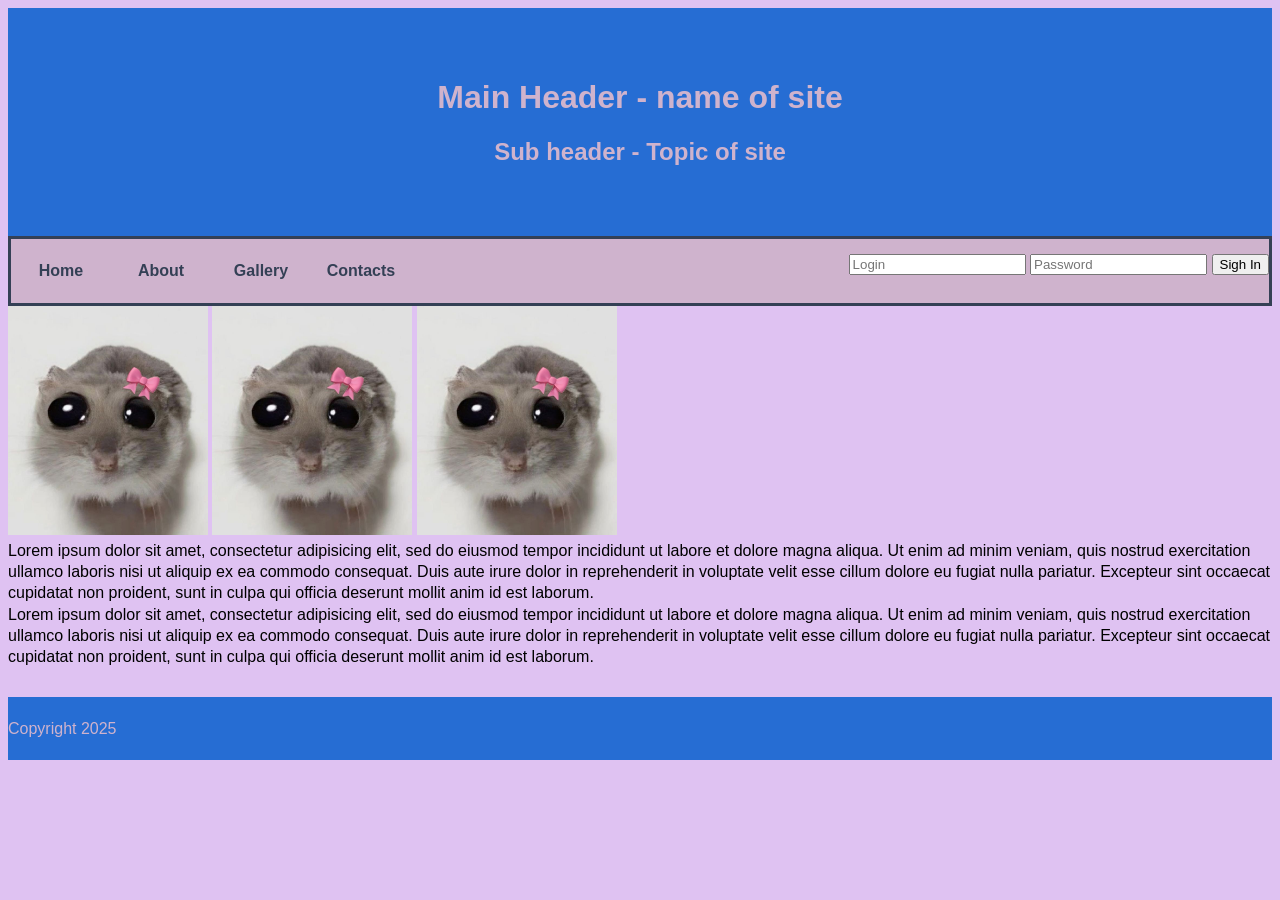
<file: index.html>
<!DOCTYPE html>
	<html lang="uk">
	<head>
		<meta charset="utf-8">
		<meta name="viewport" content="width=device-width, initial-scale=1">
		<title>My site</title>
		<link rel="stylesheet" type="text/css" href="css/style.css">
	</head>
	<body>
		<header>
			<h1>Main Header - name of site</h1>
			<h2>Sub header - Topic of site</h2>
		</header>
		<nav>
			<ul>
				<li><a href="index.html">Home</a></li>
				<li><a href="info.html">About</a></li>
				<li><a href="gallery.html">Gallery</a></li>
				<li><a href="form.html">Contacts</a></li>
			</ul>

			<form action="#">
				<input type="text" placeholder="Login" required>
				<input type="password" placeholder="Password" required="">
				<input type="submit" value="Sigh In">
				</form>
		</nav>
		<img src="images/1.jpg" class="img">
		<img src="images/1.jpg" class="img">
		<img src="images/1.jpg" class="img">

		<p>Lorem ipsum dolor sit amet, consectetur adipisicing elit, sed do eiusmod
		tempor incididunt ut labore et dolore magna aliqua. Ut enim ad minim veniam,
		quis nostrud exercitation ullamco laboris nisi ut aliquip ex ea commodo
		consequat. Duis aute irure dolor in reprehenderit in voluptate velit esse
		cillum dolore eu fugiat nulla pariatur. Excepteur sint occaecat cupidatat non
		proident, sunt in culpa qui officia deserunt mollit anim id est laborum.</p>
		<p>Lorem ipsum dolor sit amet, consectetur adipisicing elit, sed do eiusmod
		tempor incididunt ut labore et dolore magna aliqua. Ut enim ad minim veniam,
		quis nostrud exercitation ullamco laboris nisi ut aliquip ex ea commodo
		consequat. Duis aute irure dolor in reprehenderit in voluptate velit esse
		cillum dolore eu fugiat nulla pariatur. Excepteur sint occaecat cupidatat non
		proident, sunt in culpa qui officia deserunt mollit anim id est laborum.</p>

		<footer>
			<p>Copyright 2025</p>
		</footer>

	</body>
</html>
</file>
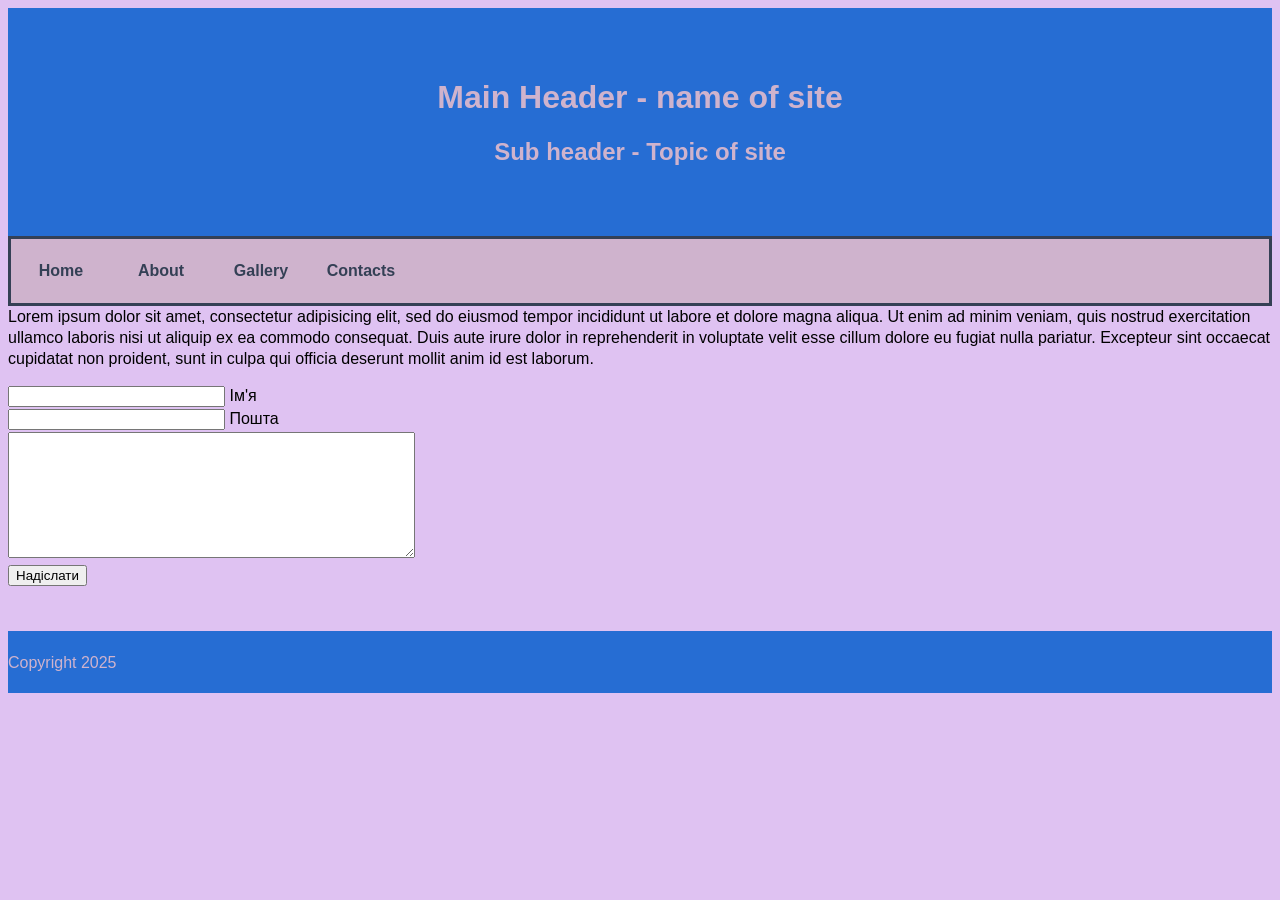
<file: form.html>
<!DOCTYPE html>
	<html lang="uk">
	<head>
		<meta charset="utf-8">
		<meta name="viewport" content="width=device-width, initial-scale=1">
		<title>My site</title>
		<link rel="stylesheet" type="text/css" href="css/style.css">
	</head>
	<body>
		<header>
			<h1>Main Header - name of site</h1>
			<h2>Sub header - Topic of site</h2>
		</header>
		<nav>
			<ul>
				<li><a href="index.html">Home</a></li>
				<li><a href="info.html">About</a></li>
				<li><a href="gallery.html">Gallery</a></li>
				<li><a href="form.html">Contacts</a></li>
			</ul>
		</nav>
		<p>Lorem ipsum dolor sit amet, consectetur adipisicing elit, sed do eiusmod
		tempor incididunt ut labore et dolore magna aliqua. Ut enim ad minim veniam,
		quis nostrud exercitation ullamco laboris nisi ut aliquip ex ea commodo
		consequat. Duis aute irure dolor in reprehenderit in voluptate velit esse
		cillum dolore eu fugiat nulla pariatur. Excepteur sint occaecat cupidatat non
		proident, sunt in culpa qui officia deserunt mollit anim id est laborum.</p>

		<form class="form_comment" action="#" method="post" name="comment" id="comment">
			<p>
				<input type="text" name="author" id=" author" value="" size="25"> Ім'я
			</p>
			<p>
				<input type="text" name="email" id=" email" value="" size="25">
				Пошта
			</p>
			<p>
				<textarea name="comments" id="comments " cols="48" rows="8"></textarea>
			</p>
			<p>
				<input type="submit" name="submit" id= "summit" value="Надіслати">
			</p>
		</form>

		<footer>
			<p>Copyright 2025</p>
		</footer>

	</body>
</html>
</file>
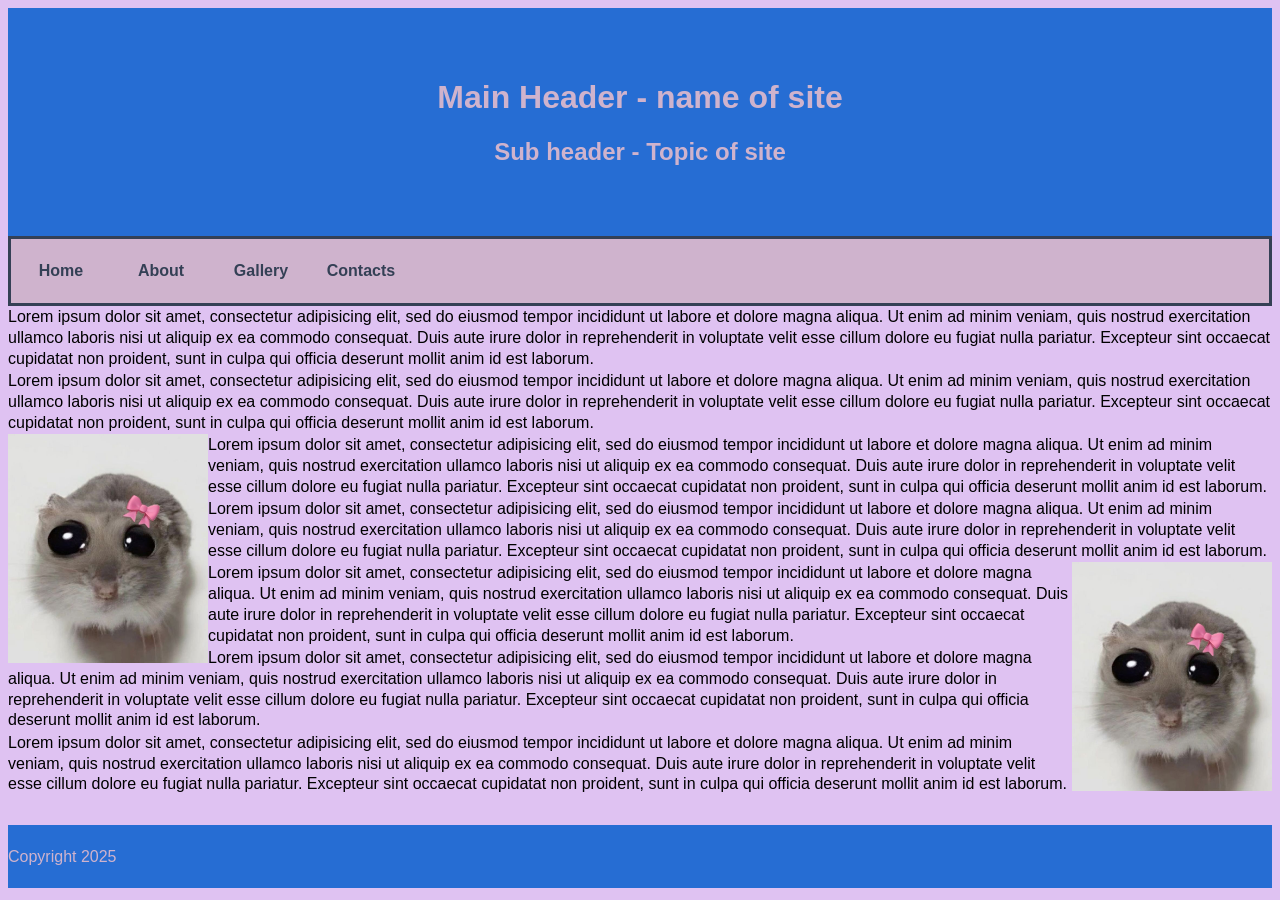
<file: info.html>
<!DOCTYPE html>
	<html lang="uk">
	<head>
		<meta charset="utf-8">
		<meta name="viewport" content="width=device-width, initial-scale=1">
		<title>My site</title>
		<link rel="stylesheet" type="text/css" href="css/style.css">
	</head>
	<body>
		<header>
			<h1>Main Header - name of site</h1>
			<h2>Sub header - Topic of site</h2>
		</header>
		<nav>
			<ul>
				<li><a href="index.html">Home</a></li>
				<li><a href="info.html">About</a></li>
				<li><a href="gallery.html">Gallery</a></li>
				<li><a href="form.html">Contacts</a></li>
			</ul>
		</nav>
		<p>Lorem ipsum dolor sit amet, consectetur adipisicing elit, sed do eiusmod
		tempor incididunt ut labore et dolore magna aliqua. Ut enim ad minim veniam,
		quis nostrud exercitation ullamco laboris nisi ut aliquip ex ea commodo
		consequat. Duis aute irure dolor in reprehenderit in voluptate velit esse
		cillum dolore eu fugiat nulla pariatur. Excepteur sint occaecat cupidatat non
		proident, sunt in culpa qui officia deserunt mollit anim id est laborum.</p>
		<p>Lorem ipsum dolor sit amet, consectetur adipisicing elit, sed do eiusmod
		tempor incididunt ut labore et dolore magna aliqua. Ut enim ad minim veniam,
		quis nostrud exercitation ullamco laboris nisi ut aliquip ex ea commodo
		consequat. Duis aute irure dolor in reprehenderit in voluptate velit esse
		cillum dolore eu fugiat nulla pariatur. Excepteur sint occaecat cupidatat non
		proident, sunt in culpa qui officia deserunt mollit anim id est laborum.</p>
		<img src="images/1.jpg" class="img left">
		<p>Lorem ipsum dolor sit amet, consectetur adipisicing elit, sed do eiusmod
		tempor incididunt ut labore et dolore magna aliqua. Ut enim ad minim veniam,
		quis nostrud exercitation ullamco laboris nisi ut aliquip ex ea commodo
		consequat. Duis aute irure dolor in reprehenderit in voluptate velit esse
		cillum dolore eu fugiat nulla pariatur. Excepteur sint occaecat cupidatat non
		proident, sunt in culpa qui officia deserunt mollit anim id est laborum.</p>
		<p>Lorem ipsum dolor sit amet, consectetur adipisicing elit, sed do eiusmod
		tempor incididunt ut labore et dolore magna aliqua. Ut enim ad minim veniam,
		quis nostrud exercitation ullamco laboris nisi ut aliquip ex ea commodo
		consequat. Duis aute irure dolor in reprehenderit in voluptate velit esse
		cillum dolore eu fugiat nulla pariatur. Excepteur sint occaecat cupidatat non
		proident, sunt in culpa qui officia deserunt mollit anim id est laborum.</p>
		<img src="images/1.jpg" class="img right">
		<p>Lorem ipsum dolor sit amet, consectetur adipisicing elit, sed do eiusmod
		tempor incididunt ut labore et dolore magna aliqua. Ut enim ad minim veniam,
		quis nostrud exercitation ullamco laboris nisi ut aliquip ex ea commodo
		consequat. Duis aute irure dolor in reprehenderit in voluptate velit esse
		cillum dolore eu fugiat nulla pariatur. Excepteur sint occaecat cupidatat non
		proident, sunt in culpa qui officia deserunt mollit anim id est laborum.</p>
		<p>Lorem ipsum dolor sit amet, consectetur adipisicing elit, sed do eiusmod
		tempor incididunt ut labore et dolore magna aliqua. Ut enim ad minim veniam,
		quis nostrud exercitation ullamco laboris nisi ut aliquip ex ea commodo
		consequat. Duis aute irure dolor in reprehenderit in voluptate velit esse
		cillum dolore eu fugiat nulla pariatur. Excepteur sint occaecat cupidatat non
		proident, sunt in culpa qui officia deserunt mollit anim id est laborum.</p>
		<p>Lorem ipsum dolor sit amet, consectetur adipisicing elit, sed do eiusmod
		tempor incididunt ut labore et dolore magna aliqua. Ut enim ad minim veniam,
		quis nostrud exercitation ullamco laboris nisi ut aliquip ex ea commodo
		consequat. Duis aute irure dolor in reprehenderit in voluptate velit esse
		cillum dolore eu fugiat nulla pariatur. Excepteur sint occaecat cupidatat non
		proident, sunt in culpa qui officia deserunt mollit anim id est laborum.</p>

		<footer>
			<p>Copyright 2025</p>
		</footer>

	</body>
</html>
</file>
<file: css/style.css>
body{
	font-family: Arial, Sant-serif;
	font-size: 100%;
	background-color: #DFC2F2;
}
ul{
	margin: 0;
	padding: 0;
}
ul li{
	list-style-type: none;
}
a{
	text-decoration: none;
}
header{
	padding: 50px 0;
	background-color: #266DD3;
}
h1, h2{
	color: #CFB3CD;
	text-align: center;
}
nav{
	background-color: #CFB3CD;
	border-color: #344055;
	border-style: solid;
	min-height: 64px;	
}
nav li{
	float: left;
	width: 100px;
}
nav a{
	display: block;
	color: #344055;
	line-height: 4em;
	font-weight: bold;
	text-align: center;
}
nav li a:hover{
	color: #344055;
	background-color: #266DD3;

}
p{
	font-size: 16px;
	line-height: 1.3;
	margin-top: 0.1em;
	margin-bottom: 0;
	color: DFC2F2;
}
footer{
	background-color: #266DD3;
	color: #CFB3CD;
	padding: 20px 0;
	margin-top: 30px;
}
.img{
	width: 200px;
}
.left{
	float: left;
}
.right{
	float: right;
}
.img-container li{
	display: inline-block;
	width: 32%;
	padding: 10px;
}
.img-container{
	text-align: center;
	margin-top: 20px;
	width: 100%;
}
.img-container img{
	width: 80%;
	display: inline-block;
	transition: .25s;
}
.img-container ul li{
	list-style-type: none;
}
.inline-img img{
	width: 250px;
	display: inline-block;
	border-radius: 15px;
	text-align: center;
	transform: scale(0.95);
	transition: .3s;
	max-width: 35%;
}
.inline-img img:hover{
	transform: scale(1);

}
.multimedia{
	overflow: auto;
}
.multimedia-video{
	display: inline-block;
	float: left;
	padding-left: 5px;
	padding-right: 5px;
	width: 25%;
	box-sizing: border-box;
}
/*Практична робота 10*/
form{
	padding: 15px 0;
	float: right;
}
.form_comment{
	padding: 15px 0;
	float: none;
}
</file>
